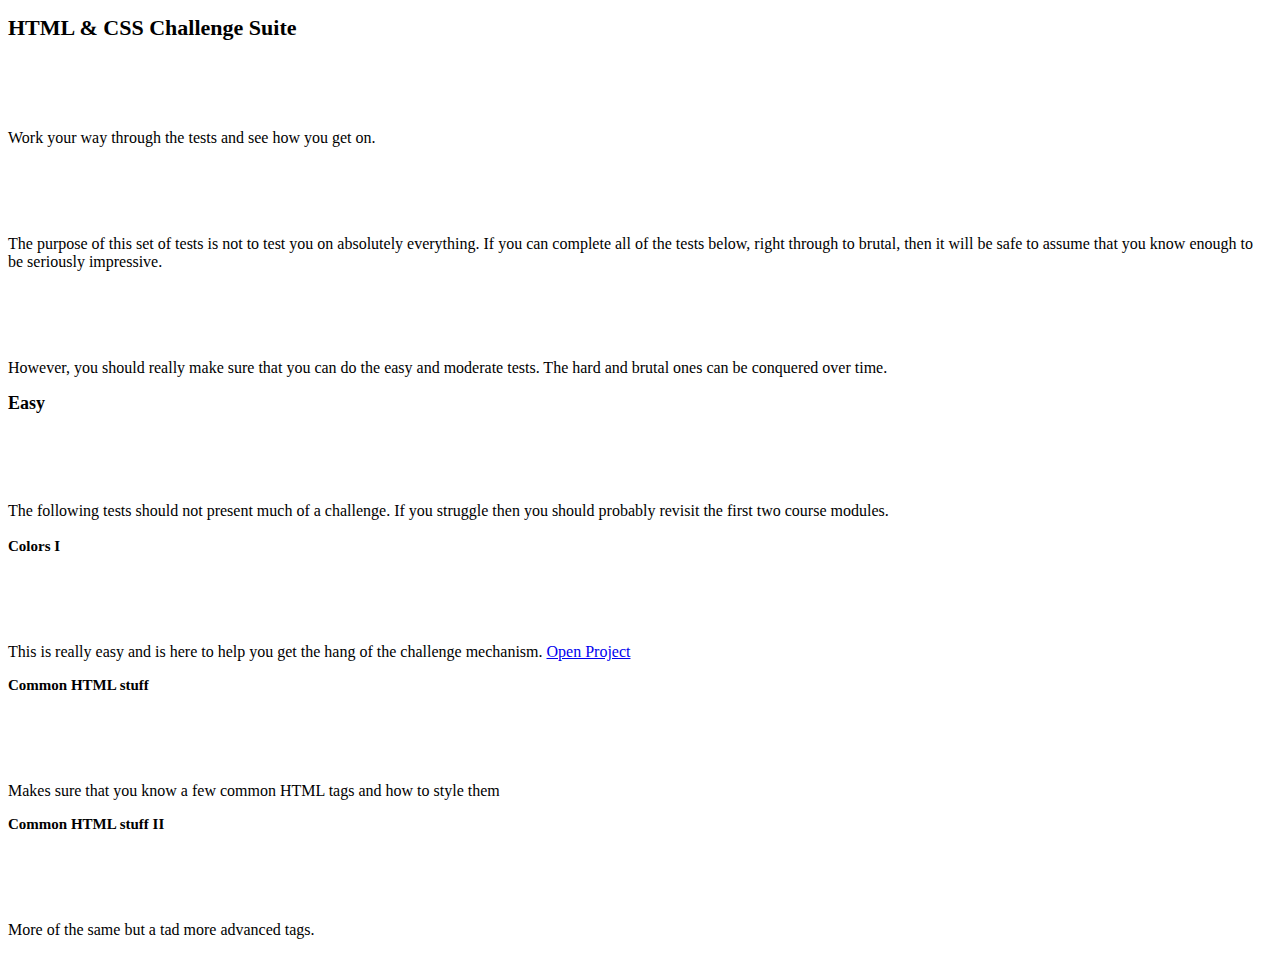
<file: index.html>
<!DOCTYPE HTML PUBLIC "-//W3C//DTD HTML 4.01 Transitional//EN" "http://www.w3.org/TR/html4/loose.dtd">
  <link rel="stylesheet" type="text/css" href="./main.css">  
<html>
<head>
  <title></title>
  <link rel="stylesheet" type="text/css" href="./main.css"> 
</head>
    
  
<body>
  <h1>HTML &amp; CSS Challenge Suite</h1>
  <p>Work your way through the tests and see how you get on. </p>
  <p>The purpose of this set of tests is not to test you on absolutely everything. If you can complete all of the tests below, right through to brutal, then it will be safe to assume that you know enough to be seriously impressive.</p>

  <p>However, you should really make sure that you can do the easy and moderate tests. The hard and brutal ones can be conquered over time.</p>
  
  <h2>Easy</h2>
  <p>The following tests should not present much of a challenge. If you struggle then you should probably  revisit the first two course modules.</p>

  <ul>
    <li>
      <h3>Colors I</h3>
      <p>This is really easy and is here to help you get the hang of the challenge mechanism. <a href="/easy/01-colors/index.html">Open Project</a></p>
    </li>
    <li>
      <h3>Common HTML stuff</h3>
      <p>Makes sure that you know a few common HTML tags and how to style them</p>
    </li>
    <li>
      <h3>Common HTML stuff II</h3>
      <p>More of the same but a tad more advanced tags.</p>
    </li>
  </ul>
  
</body>
</html>
</file>
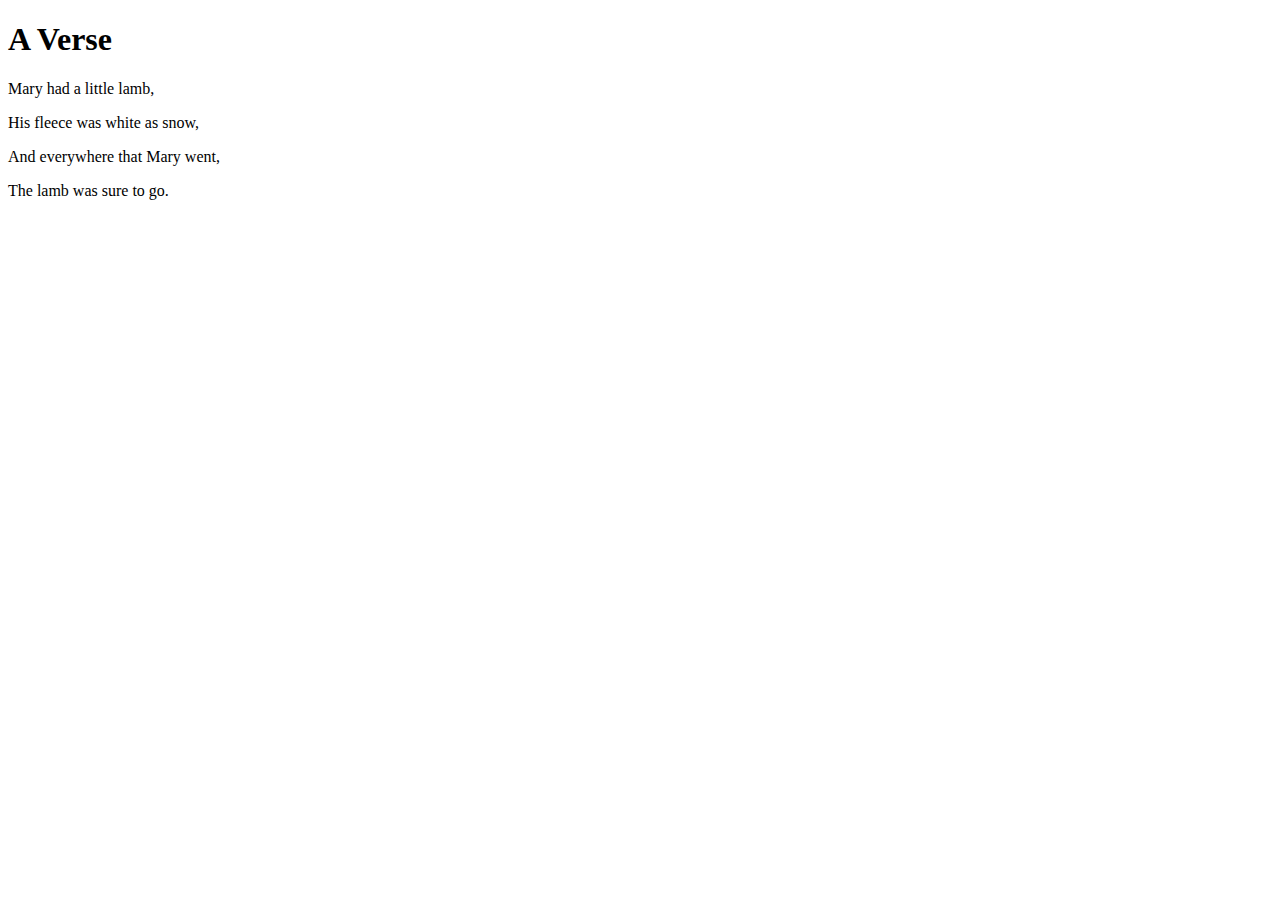
<file: .guides/easy/01-colors/index.html>
<!DOCTYPE HTML PUBLIC "-//W3C//DTD HTML 4.01 Transitional//EN" "http://www.w3.org/TR/html4/loose.dtd">
<html>
<head>
    <title></title>
  <link rel="stylesheet" type="text/css" href="./main.css">  
</head>
  
<body>
  <div>
    <h1>A Verse</h1>
    <p>Mary had a little lamb,</p>
    <p>His fleece was white as snow,</p>
    <p>And everywhere that Mary went,</p>    
    <p>The lamb was sure to go.</p>
  </div>  
</body>
  
</html>
</file>
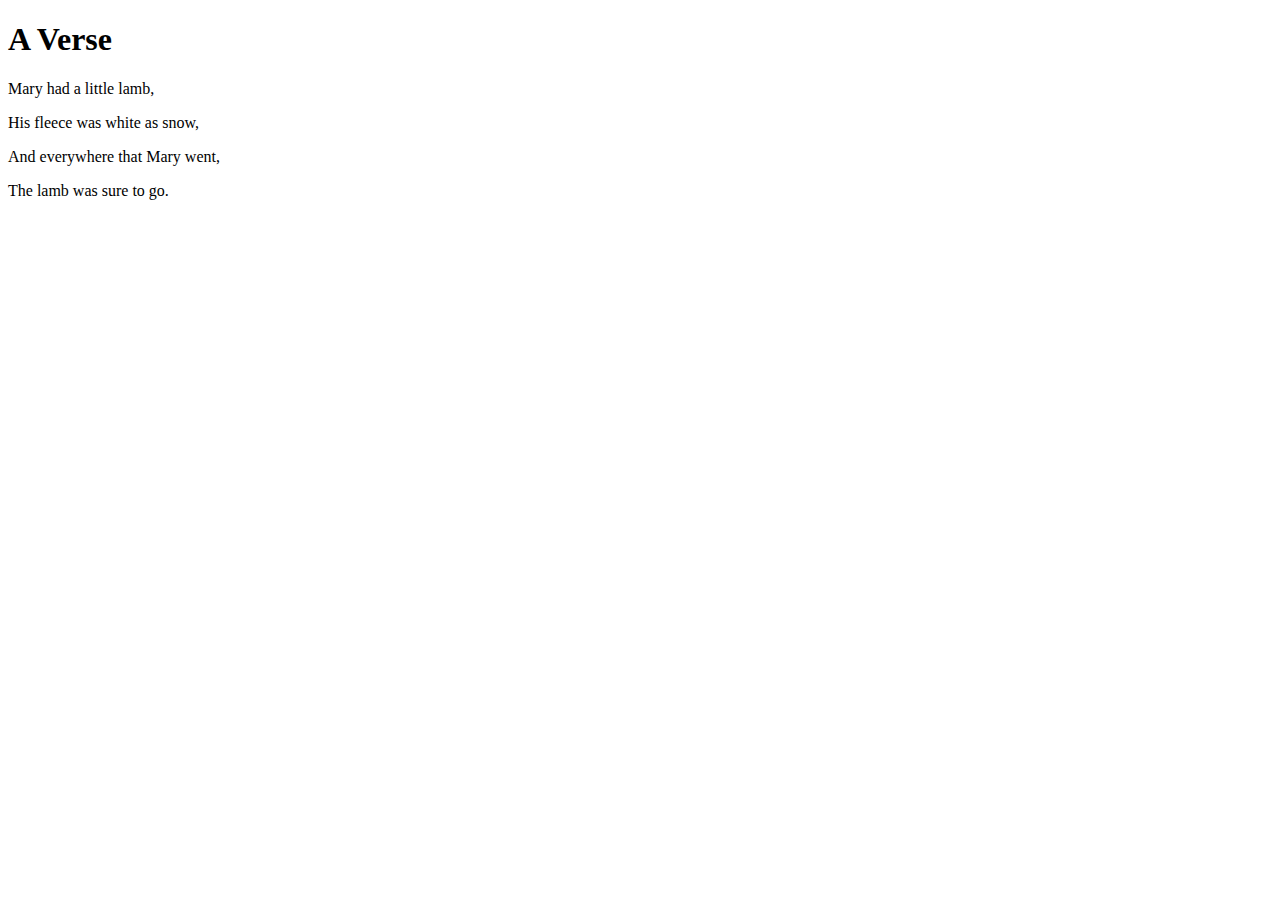
<file: .guides/easy/02-inline/index.html>
<!DOCTYPE HTML PUBLIC "-//W3C//DTD HTML 4.01 Transitional//EN" "http://www.w3.org/TR/html4/loose.dtd">
<html>
<head>
    <title></title> 
</head>
  
<body>
  <div>
    <h1>A Verse</h1>
    <p>Mary had a little lamb,</p>
    <p>His fleece was white as snow,</p>
    <p>And everywhere that Mary went,</p>    
    <p>The lamb was sure to go.</p>
  </div>  
</body>
  
</html>
</file>
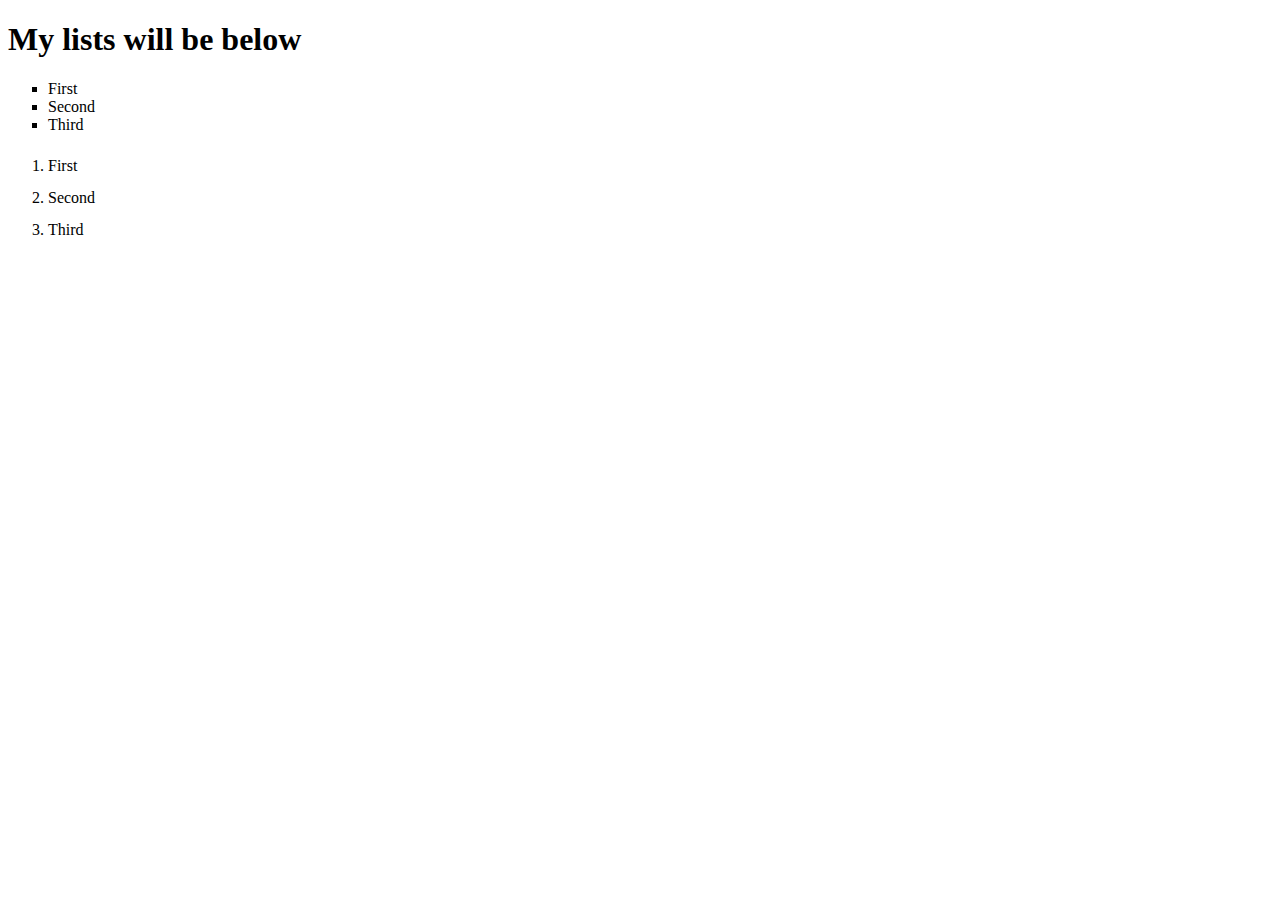
<file: .guides/easy/03-list/index.html>
<!DOCTYPE HTML PUBLIC "-//W3C//DTD HTML 4.01 Transitional//EN" "http://www.w3.org/TR/html4/loose.dtd">
<html>
<head>
    <title></title>
  <link rel="stylesheet" type="text/css" href="./main.css">  
</head>
  
<body>

  <h1>My lists will be below</h1>
  <ul>
    <li>First</li>
    <li>Second</li>
    <li>Third</li>
  </ul>
  <ol>
    <li>First</li>
    <li>Second</li>
    <li>Third</li>
  </ol>  
  
</body>
  
</html>
</file>
<file: main.css>
body {
  font: 18px 'Verdana';
  color: black;
}

h1 {
  font-size: 22px;
  margin-bottom: 0px;
}

h2 {
  font-size: 18px;
  margin-bottom: 0px;      
}

h3 {
  font-size: 15px;
}

h1, h2, h3 {
  margin-bottom: 0px;        
}

p {
  font-size: 16px;
  margin-top: 88px;
}

ul {
  list-style-type: none;
  padding-left: 0px;  
}

li {
  margin-left: 0px; 

}
</file>
<file: .guides/easy/01-colors/main.css>
/* Place your CSS styles here */
</file>
<file: .guides/easy/03-list/main.css>
/* Place your CSS styles here */

ul {
  list-style-type: square;
}

ol {
  line-height: 2em;
}
</file>
